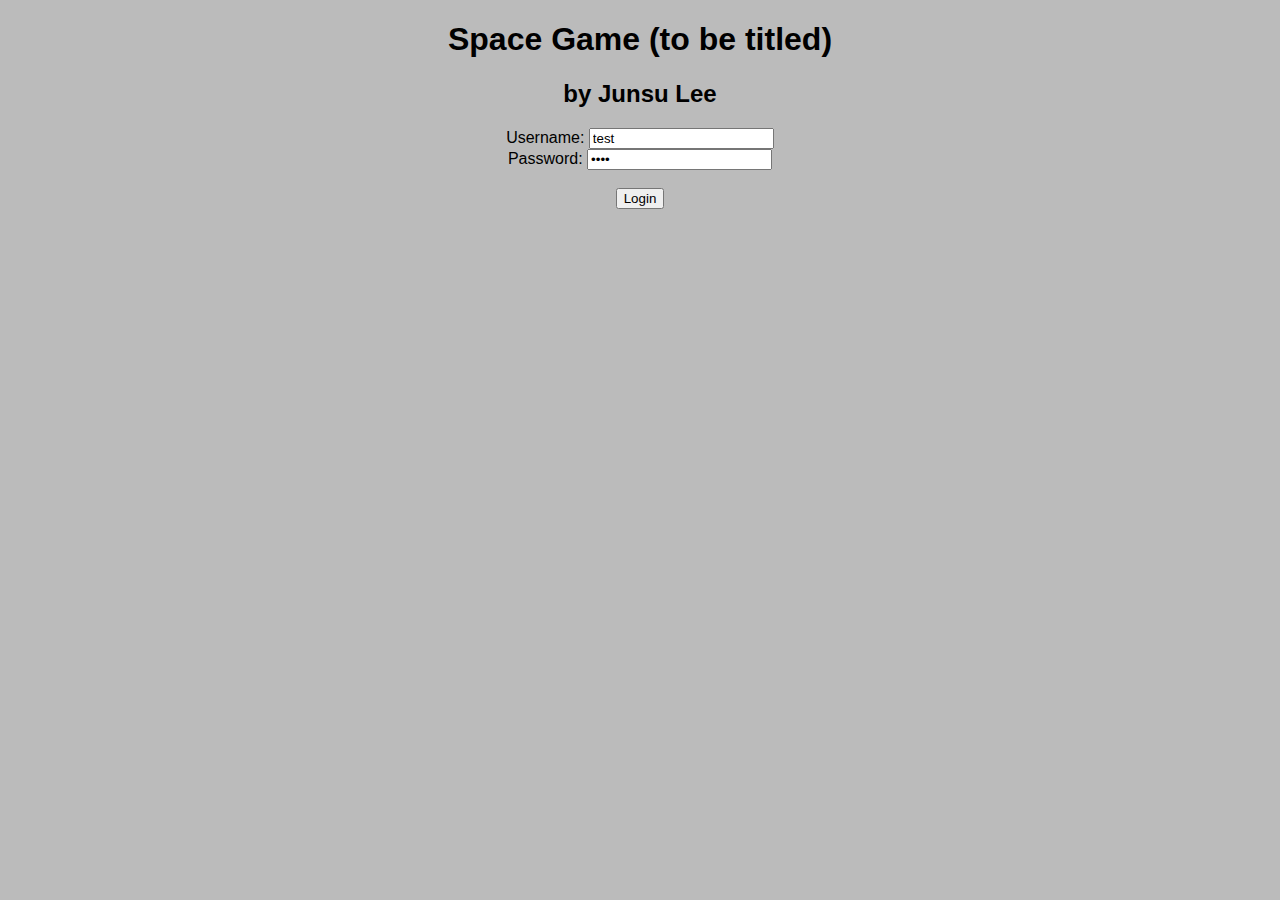
<file: space3/server/login.html>
<!DOCTYPE html>
<html>
	<head>
		<meta charset="utf-8">
		<title>Space Game - Login</title>
		<link rel="stylesheet" href="login.css">
	</head>
	<body>
		<h1>Space Game (to be titled)</h1>
		<h2>by Junsu Lee</h2>
		<form action="/auth" method="post">
			<label for="username">Username:</label>
			<input type="text" name="username" id="username" value="test" required><br>
			<label for="password">Password:</label>
			<input type="password" name="password" id="password" value="test" required><br><br>
			<input for="submit" type="submit" value="Login" name="login">
		</form>
	</body>
</html>
</file>
<file: space3/server/login.css>
body {
    display: block;
    text-align: center;
    background-color: #BBB;
    font-family: 'Segoe UI', Tahoma, Geneva, Verdana, sans-serif;
}
h3 {
    display: inline;
}
</file>
